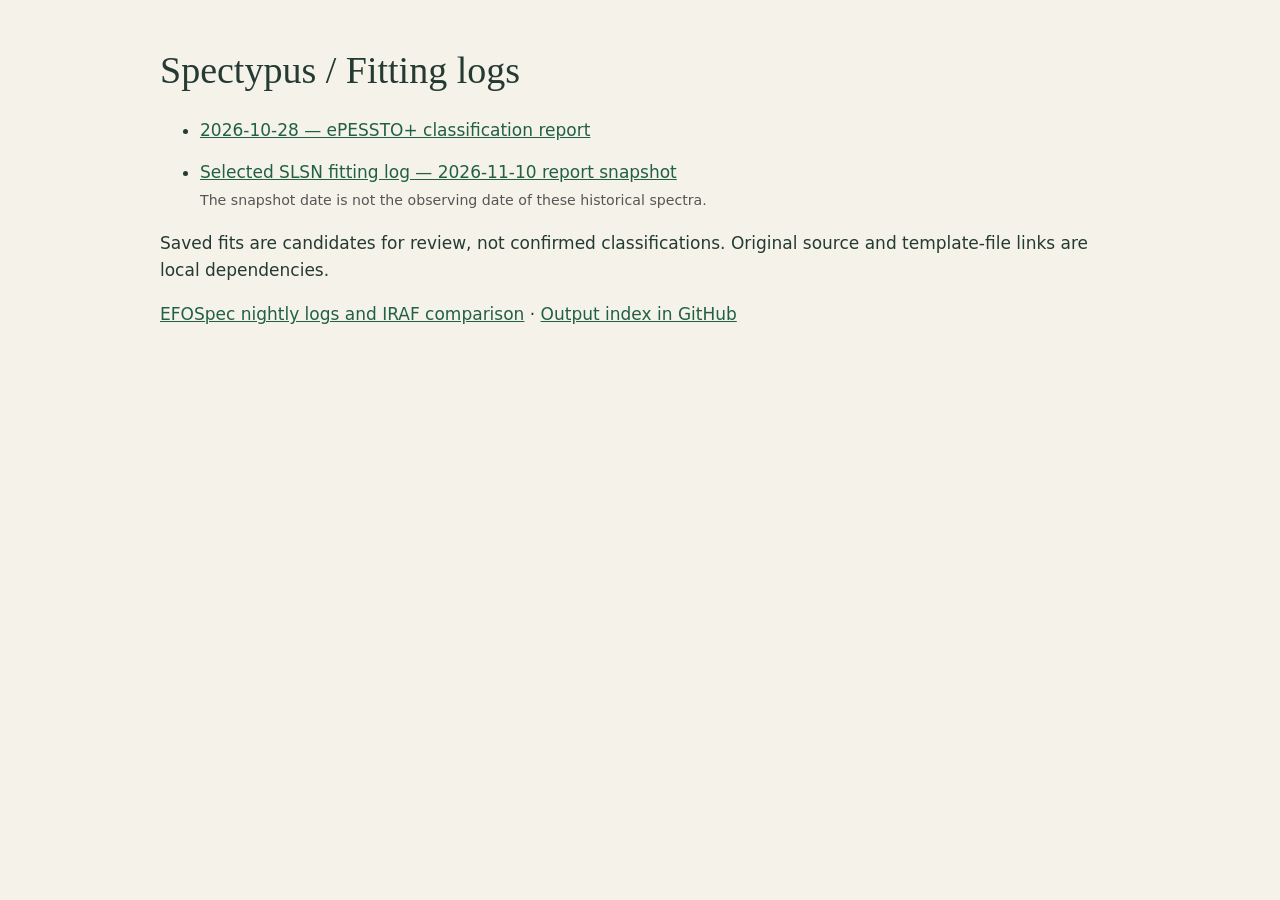
<file: index.html>
<!doctype html><html lang="en"><head><meta charset="utf-8"><meta name="viewport" content="width=device-width,initial-scale=1"><title>Spectypus / Fitting logs</title><style>
body{max-width:960px;margin:48px auto;padding:0 24px;background:#f5f2e9;color:#243a32;font:17px/1.6 system-ui,sans-serif}h1{font:38px Georgia,serif}a{color:#226044}li{margin:14px 0}small{color:#555}table{border-collapse:collapse;width:100%}th,td{text-align:left;padding:12px;border-bottom:1px solid #ccc}
</style></head><body><h1>Spectypus / Fitting logs</h1><ul><li><a href="nightly/2026-10-28/index.html">2026-10-28 — ePESSTO+ classification report</a></li><li><a href="reports/2026-11-10/index.html">Selected SLSN fitting log — 2026-11-10 report snapshot</a><br><small>The snapshot date is not the observing date of these historical spectra.</small></li></ul><p>Saved fits are candidates for review, not confirmed classifications. Original source and template-file links are local dependencies.</p><p><a href="https://doctorbrew.github.io/EFOSpec/">EFOSpec nightly logs and IRAF comparison</a> · <a href="https://github.com/doctorbrew/spectypus/blob/main/OUTPUTS_PIPELINE.md">Output index in GitHub</a></p></body></html>
</file>
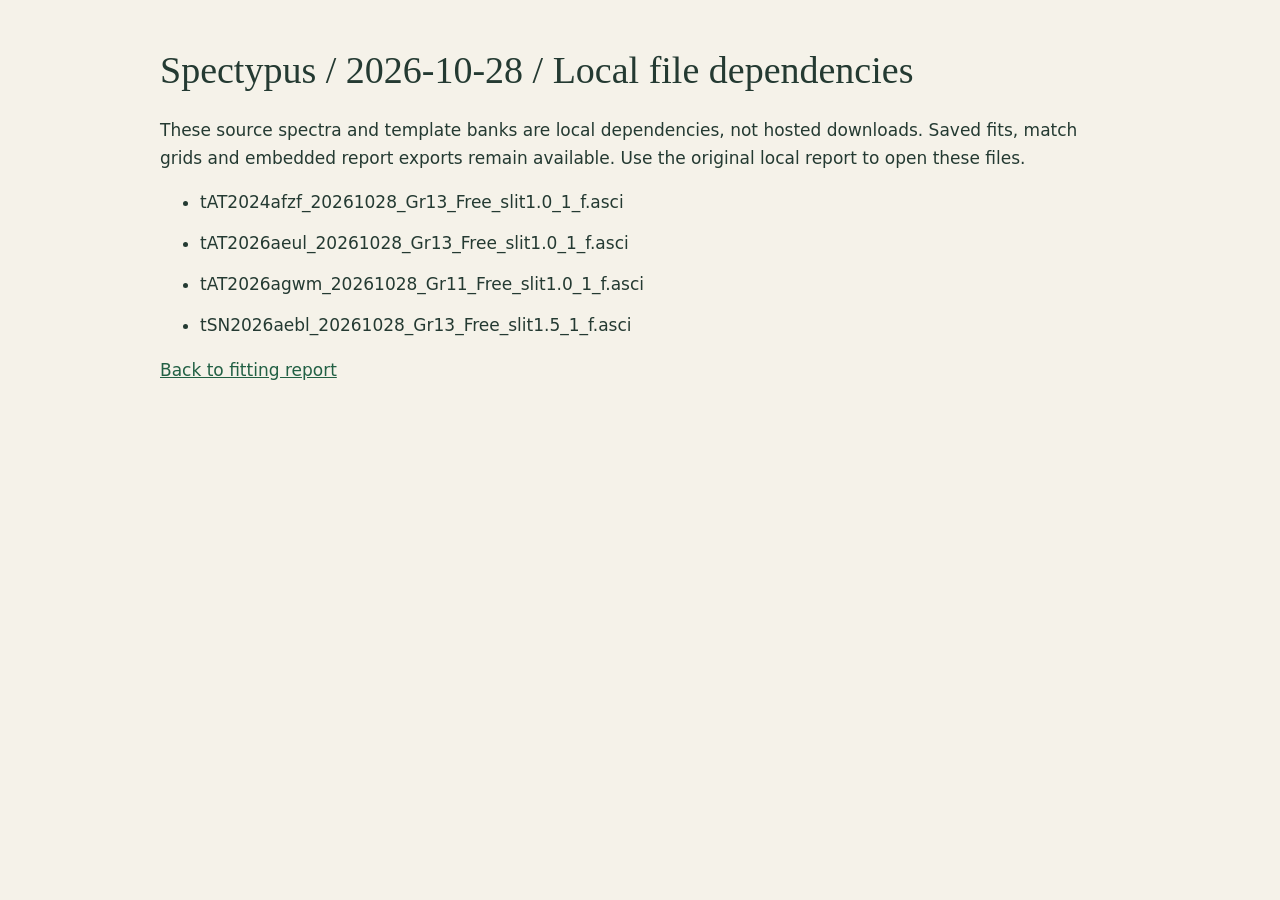
<file: nightly/2026-10-28/local-files.html>
<!doctype html><html lang="en"><head><meta charset="utf-8"><meta name="viewport" content="width=device-width,initial-scale=1"><title>Spectypus / 2026-10-28 / Local file dependencies</title><style>
body{max-width:960px;margin:48px auto;padding:0 24px;background:#f5f2e9;color:#243a32;font:17px/1.6 system-ui,sans-serif}h1{font:38px Georgia,serif}a{color:#226044}li{margin:14px 0}small{color:#555}table{border-collapse:collapse;width:100%}th,td{text-align:left;padding:12px;border-bottom:1px solid #ccc}
</style></head><body><h1>Spectypus / 2026-10-28 / Local file dependencies</h1><p>These source spectra and template banks are local dependencies, not hosted downloads. Saved fits, match grids and embedded report exports remain available. Use the original local report to open these files.</p><ul><li id="dependency-3c463dd21e6b">tAT2024afzf_20261028_Gr13_Free_slit1.0_1_f.asci</li><li id="dependency-54fa409d7029">tAT2026aeul_20261028_Gr13_Free_slit1.0_1_f.asci</li><li id="dependency-cfef68a472e4">tAT2026agwm_20261028_Gr11_Free_slit1.0_1_f.asci</li><li id="dependency-514a072e1a5c">tSN2026aebl_20261028_Gr13_Free_slit1.5_1_f.asci</li></ul><p><a href="index.html">Back to fitting report</a></p></body></html>
</file>
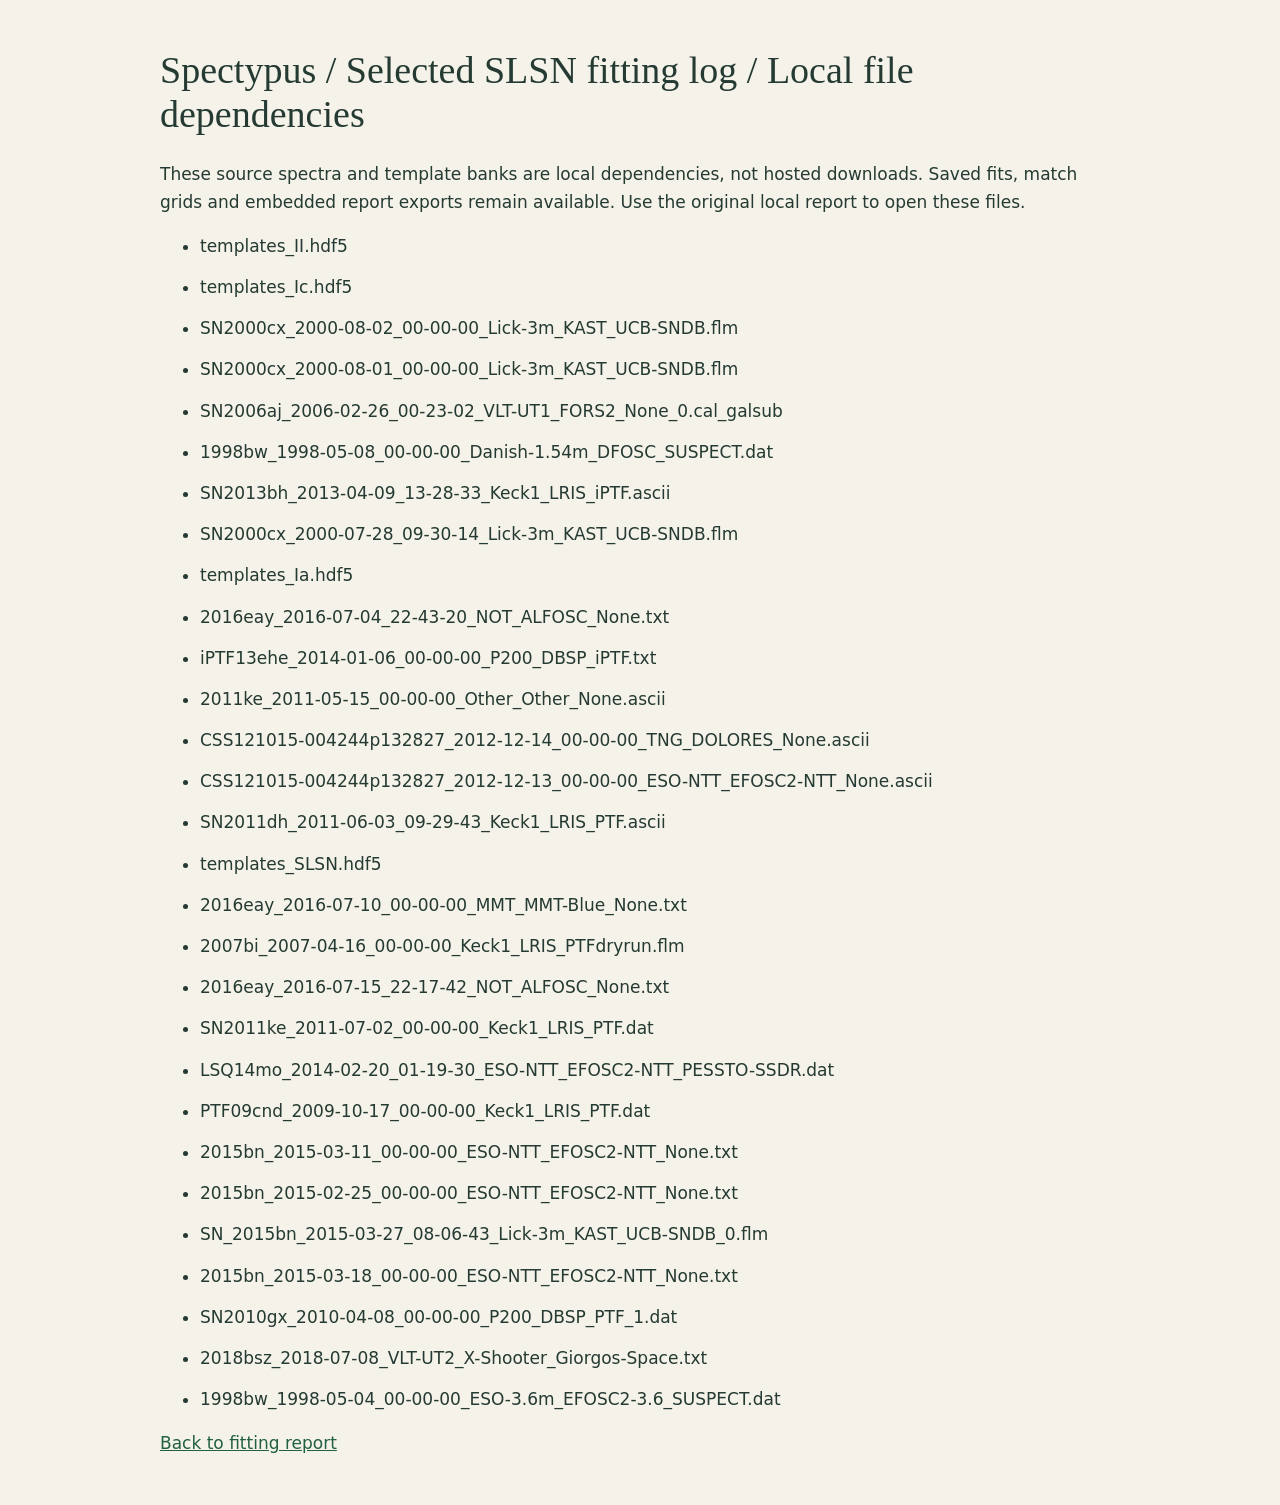
<file: reports/2026-11-10/local-files.html>
<!doctype html><html lang="en"><head><meta charset="utf-8"><meta name="viewport" content="width=device-width,initial-scale=1"><title>Spectypus / Selected SLSN fitting log / Local file dependencies</title><style>
body{max-width:960px;margin:48px auto;padding:0 24px;background:#f5f2e9;color:#243a32;font:17px/1.6 system-ui,sans-serif}h1{font:38px Georgia,serif}a{color:#226044}li{margin:14px 0}small{color:#555}table{border-collapse:collapse;width:100%}th,td{text-align:left;padding:12px;border-bottom:1px solid #ccc}
</style></head><body><h1>Spectypus / Selected SLSN fitting log / Local file dependencies</h1><p>These source spectra and template banks are local dependencies, not hosted downloads. Saved fits, match grids and embedded report exports remain available. Use the original local report to open these files.</p><ul><li id="dependency-ec642f737151">templates_II.hdf5</li><li id="dependency-fc00064a1c7a">templates_Ic.hdf5</li><li id="dependency-af87c3fe5448">SN2000cx_2000-08-02_00-00-00_Lick-3m_KAST_UCB-SNDB.flm</li><li id="dependency-470f143e3ce1">SN2000cx_2000-08-01_00-00-00_Lick-3m_KAST_UCB-SNDB.flm</li><li id="dependency-cd60fc651c1c">SN2006aj_2006-02-26_00-23-02_VLT-UT1_FORS2_None_0.cal_galsub</li><li id="dependency-a38c81040bc0">1998bw_1998-05-08_00-00-00_Danish-1.54m_DFOSC_SUSPECT.dat</li><li id="dependency-a8dead5fd88b">SN2013bh_2013-04-09_13-28-33_Keck1_LRIS_iPTF.ascii</li><li id="dependency-7a96227ce3ad">SN2000cx_2000-07-28_09-30-14_Lick-3m_KAST_UCB-SNDB.flm</li><li id="dependency-7959ff740e57">templates_Ia.hdf5</li><li id="dependency-a4a787239a8a">2016eay_2016-07-04_22-43-20_NOT_ALFOSC_None.txt</li><li id="dependency-093fca8e2c62">iPTF13ehe_2014-01-06_00-00-00_P200_DBSP_iPTF.txt</li><li id="dependency-1c3f3464e68e">2011ke_2011-05-15_00-00-00_Other_Other_None.ascii</li><li id="dependency-ca5c8ea78118">CSS121015-004244p132827_2012-12-14_00-00-00_TNG_DOLORES_None.ascii</li><li id="dependency-5a58a0fcc3c0">CSS121015-004244p132827_2012-12-13_00-00-00_ESO-NTT_EFOSC2-NTT_None.ascii</li><li id="dependency-28d2a8103665">SN2011dh_2011-06-03_09-29-43_Keck1_LRIS_PTF.ascii</li><li id="dependency-5879f6e241b4">templates_SLSN.hdf5</li><li id="dependency-b426fa79e0f4">2016eay_2016-07-10_00-00-00_MMT_MMT-Blue_None.txt</li><li id="dependency-0a85dff0bf9c">2007bi_2007-04-16_00-00-00_Keck1_LRIS_PTFdryrun.flm</li><li id="dependency-cb62f90f6a7e">2016eay_2016-07-15_22-17-42_NOT_ALFOSC_None.txt</li><li id="dependency-01847381d515">SN2011ke_2011-07-02_00-00-00_Keck1_LRIS_PTF.dat</li><li id="dependency-af95f95f376c">LSQ14mo_2014-02-20_01-19-30_ESO-NTT_EFOSC2-NTT_PESSTO-SSDR.dat</li><li id="dependency-e351d82e5310">PTF09cnd_2009-10-17_00-00-00_Keck1_LRIS_PTF.dat</li><li id="dependency-1ee8639bc43d">2015bn_2015-03-11_00-00-00_ESO-NTT_EFOSC2-NTT_None.txt</li><li id="dependency-6a73400392c6">2015bn_2015-02-25_00-00-00_ESO-NTT_EFOSC2-NTT_None.txt</li><li id="dependency-3ba0f6dd6141">SN_2015bn_2015-03-27_08-06-43_Lick-3m_KAST_UCB-SNDB_0.flm</li><li id="dependency-a43f7b9e7d9a">2015bn_2015-03-18_00-00-00_ESO-NTT_EFOSC2-NTT_None.txt</li><li id="dependency-b23b9da273bf">SN2010gx_2010-04-08_00-00-00_P200_DBSP_PTF_1.dat</li><li id="dependency-7ad414ff8ddb">2018bsz_2018-07-08_VLT-UT2_X-Shooter_Giorgos-Space.txt</li><li id="dependency-1d099f17cea9">1998bw_1998-05-04_00-00-00_ESO-3.6m_EFOSC2-3.6_SUSPECT.dat</li></ul><p><a href="index.html">Back to fitting report</a></p></body></html>
</file>
